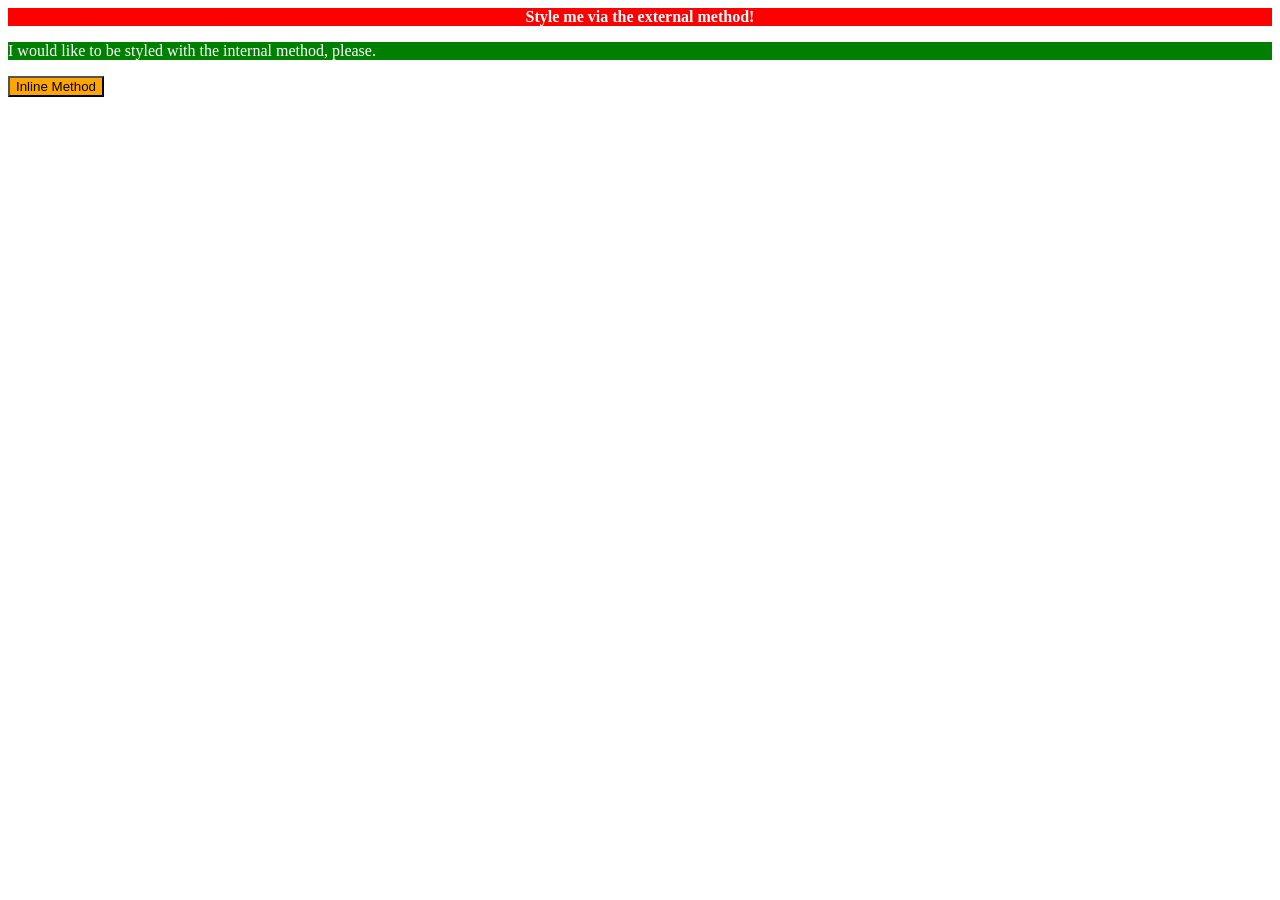
<file: foundations/intro-to-css/01-css-methods/index.html>
<!DOCTYPE html>
<html lang="en">
  <head>
    <meta charset="UTF-8">
    <meta http-equiv="X-UA-Compatible" content="IE=edge">
    <meta name="viewport" content="width=device-width, initial-scale=1.0">
    <link rel="stylesheet" href="01-css-methods.css">
    <title>Methods for Adding CSS</title>
  </head>

  <style>
    p {
      /* adding style via internal method */
    background-color: green;
    color: white;
    font-size: 18;

    }
  </style>

  <body>
    <div>Style me via the external method!</div>
    <p>I would like to be styled with the internal method, please.</p>
    <button style="/* adding style via the inline method */ background-color: orange; font-size: 18;">Inline Method</button>
  </body>
</html>
</file>
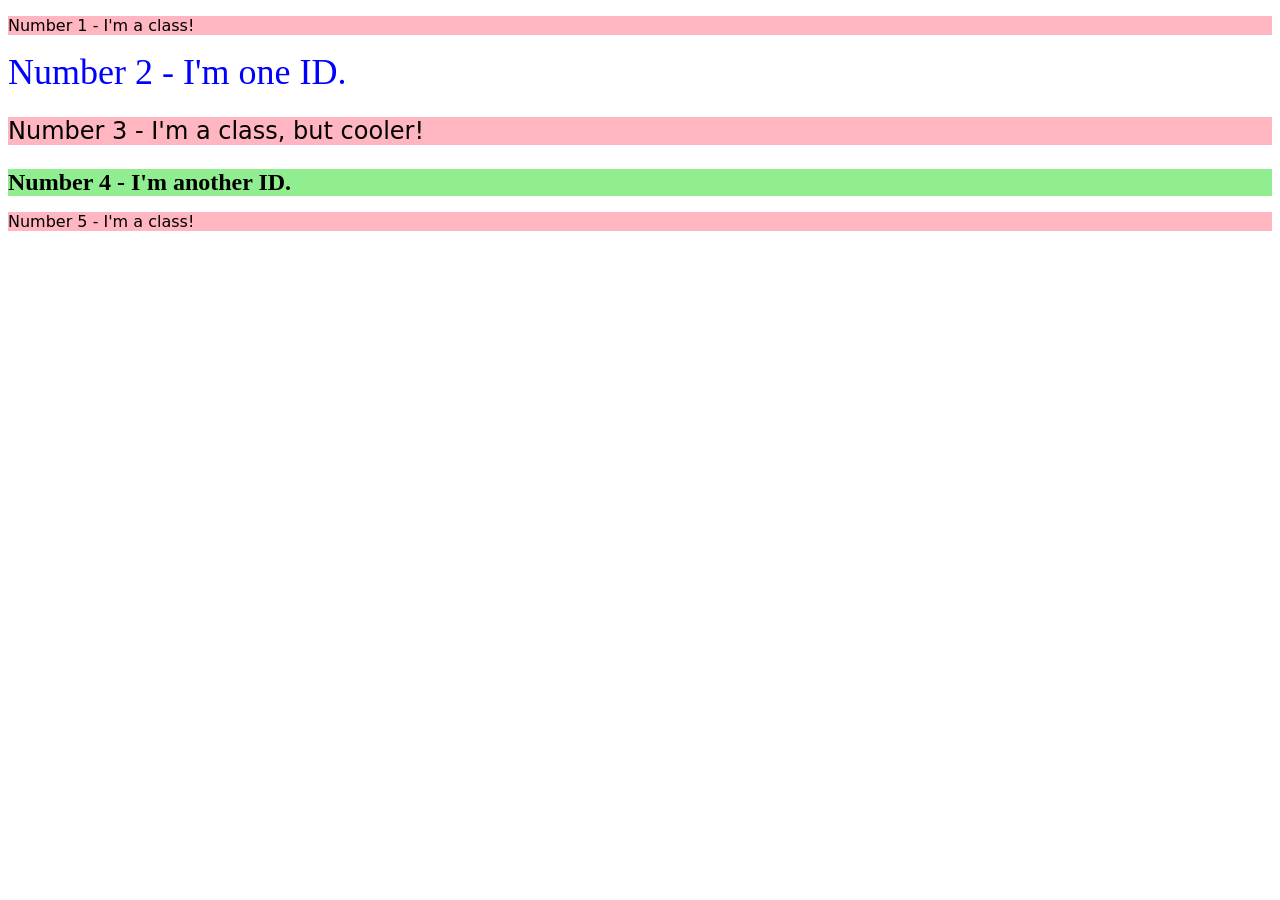
<file: foundations/intro-to-css/02-class-id-selectors/index.html>
<!DOCTYPE html>
<html lang="en">
  <head>
    <meta charset="UTF-8">
    <meta http-equiv="X-UA-Compatible" content="IE=edge">
    <meta name="viewport" content="width=device-width, initial-scale=1.0">
    <title>Class and ID Selectors</title>
    <link rel="stylesheet" href="style.css">
  </head>
  <body>
    <p class="odd-numbered">Number 1 - I'm a class!</p>
    <div id="bluey">Number 2 - I'm one ID.</div>
    <p class="odd-numbered" id="character">Number 3 - I'm a class, but cooler!</p>
    <div class="lime" id="character">Number 4 - I'm another ID.</div>
    <p class="odd-numbered">Number 5 - I'm a class!</p>
  </body>
</html>
</file>
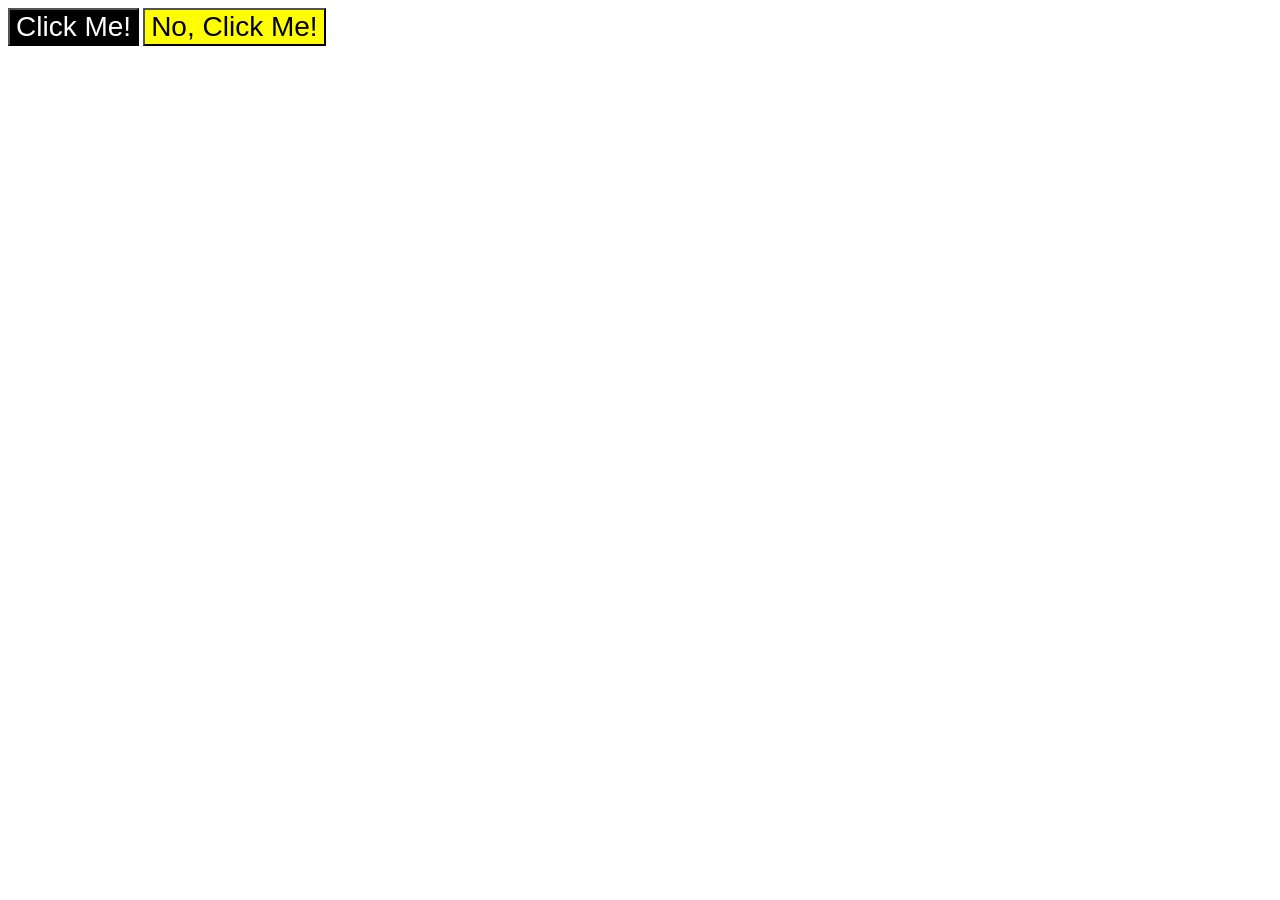
<file: foundations/intro-to-css/03-grouping-selectors/index.html>
<!DOCTYPE html>
<html lang="en">
  <head>
    <meta charset="UTF-8">
    <meta http-equiv="X-UA-Compatible" content="IE=edge">
    <meta name="viewport" content="width=device-width, initial-scale=1.0">
    <title>Grouping Selectors</title>
    <link rel="stylesheet" href="style.css">
  </head>
  <body>
    <button class="blackBox">Click Me!</button>
    <button class="yellowBox">No, Click Me!</button>
  </body>
</html>
</file>
<file: foundations/intro-to-css/01-css-methods/01-css-methods.css>
div {
    /* adding style via external method*/
    background-color: red;
    color: white;
    font-size: 32;
    text-align: center;
    font-weight: bold;
}
</file>
<file: foundations/intro-to-css/02-class-id-selectors/style.css>
/* Add CSS Styling */
.odd-numbered {
    background-color: lightpink;
    font-family: "Verdana", DejaVu Sans, sans-serif;
}

#bluey {
    color: blue;
    font-size: 36px;
}

#character {
    font-size: 24px;
}

.lime {
    background-color: lightgreen;
    font-weight: bold;
}
</file>
<file: foundations/intro-to-css/03-grouping-selectors/style.css>
/* Add CSS Styling */
.blackBox {
    background-color: black;
    color: white;
}

.yellowBox {
    background-color: yellow;
}

.blackBox,
.yellowBox {
    font-size: 28px;
    font-family: Helvetica, "Times New Roman", sans-serif;
}
</file>
